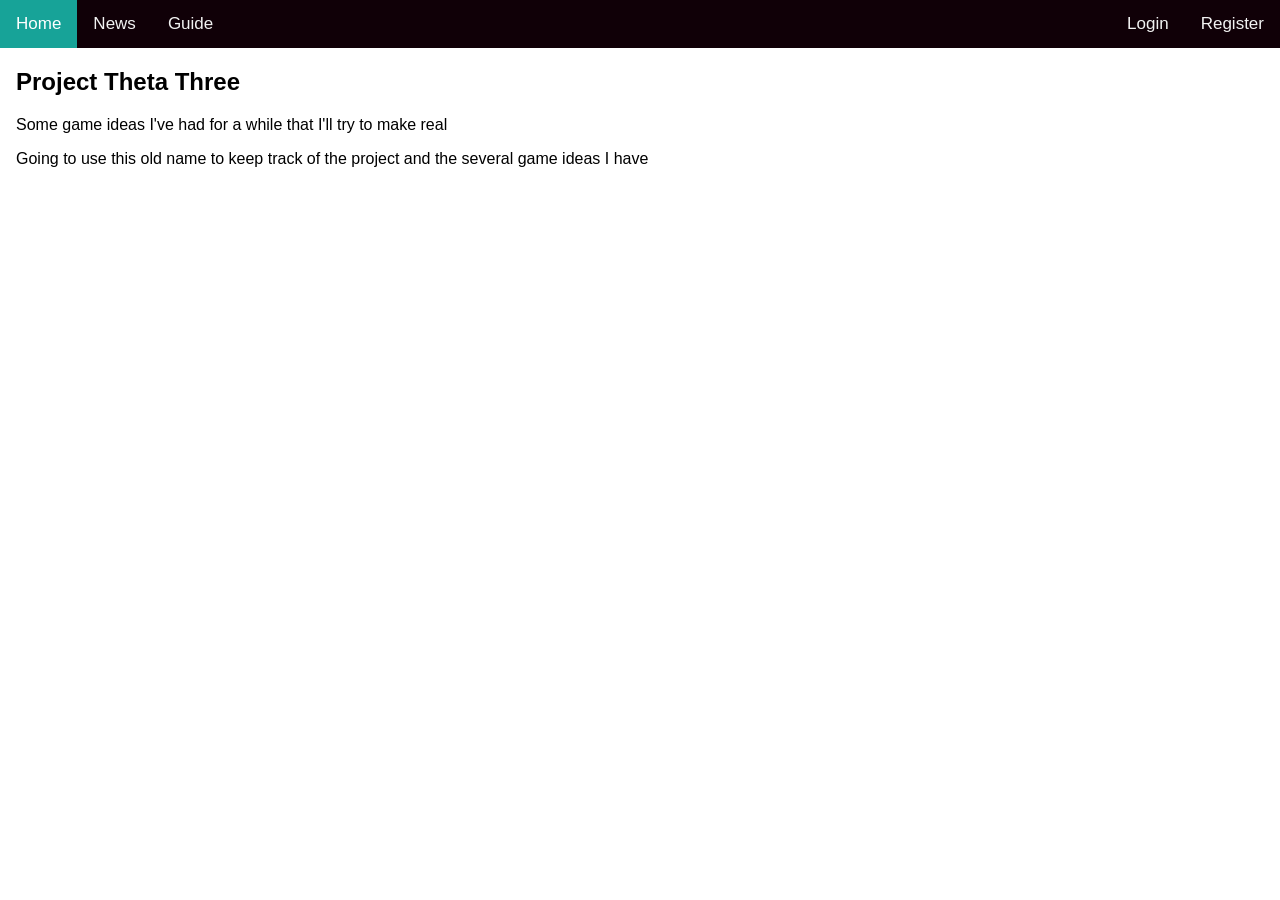
<file: FrontEnd/src/index.html>
<!DOCTYPE html>
<html lang="en">
<head>
    <meta charset="UTF-8">
    <meta name="viewport" content="width=device-width, initial-scale=1.0">
    <title>Project Theta Three</title>
    <link rel="stylesheet" href="styles.css">
</head>
<body>
    <div class="topnav">
    <a class="active" href="#home">Home</a>
    <a href="pages/news.html">News</a>
    <a href="pages/guide.html">Guide</a>
        <div class="topnav-right">
            <a href="#login">Login</a>
            <a href="#reg">Register</a>
        </div>
    </div>

    <div style="padding-left:16px">
    <h2>Project Theta Three</h2>
    <p>Some game ideas I've had for a while that I'll try to make real</p>
    <p>Going to use this old name to keep track of the project and the several game ideas I have</p>
    </div>
</body>
</html>
</file>
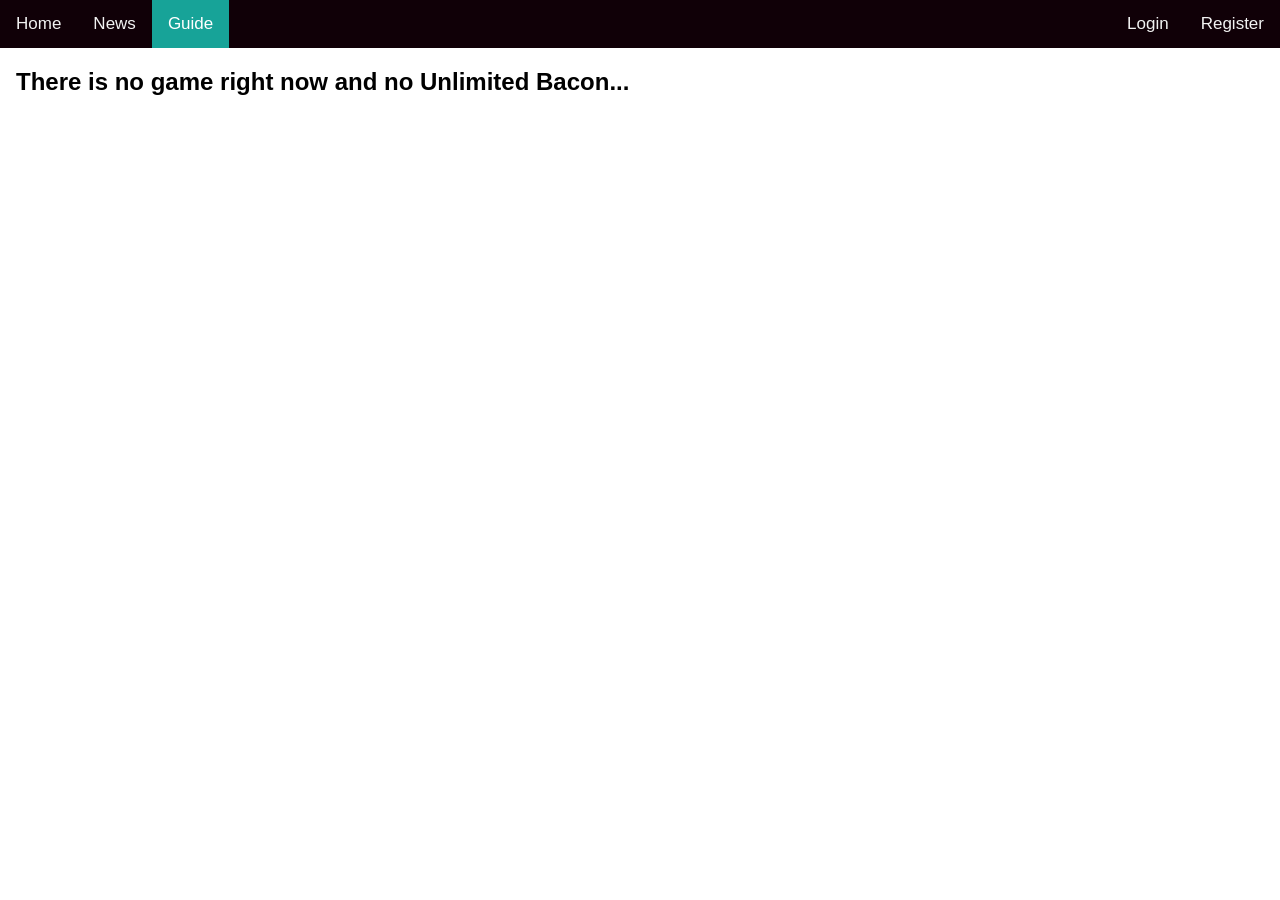
<file: FrontEnd/src/pages/guide.html>
<!DOCTYPE html>
<html lang="en">
<head>
    <meta charset="UTF-8">
    <meta name="viewport" content="width=device-width, initial-scale=1.0">
    <title>Project Theta Three | Guide</title>
    <link rel="stylesheet" href="/FrontEnd/src/styles.css">
</head>
<body>
    <div class="topnav">
    <a href="/FrontEnd/src/index.html">Home</a>
    <a href="news.html">News</a>
    <a class="active" href="guide.html">Guide</a>
        <div class="topnav-right">
            <a href="#login">Login</a>
            <a href="#reg">Register</a>
        </div>
    </div>

    <div style="padding-left:16px">
    <h2>There is no game right now and no Unlimited Bacon...</h2>
</body>
</html>
</file>
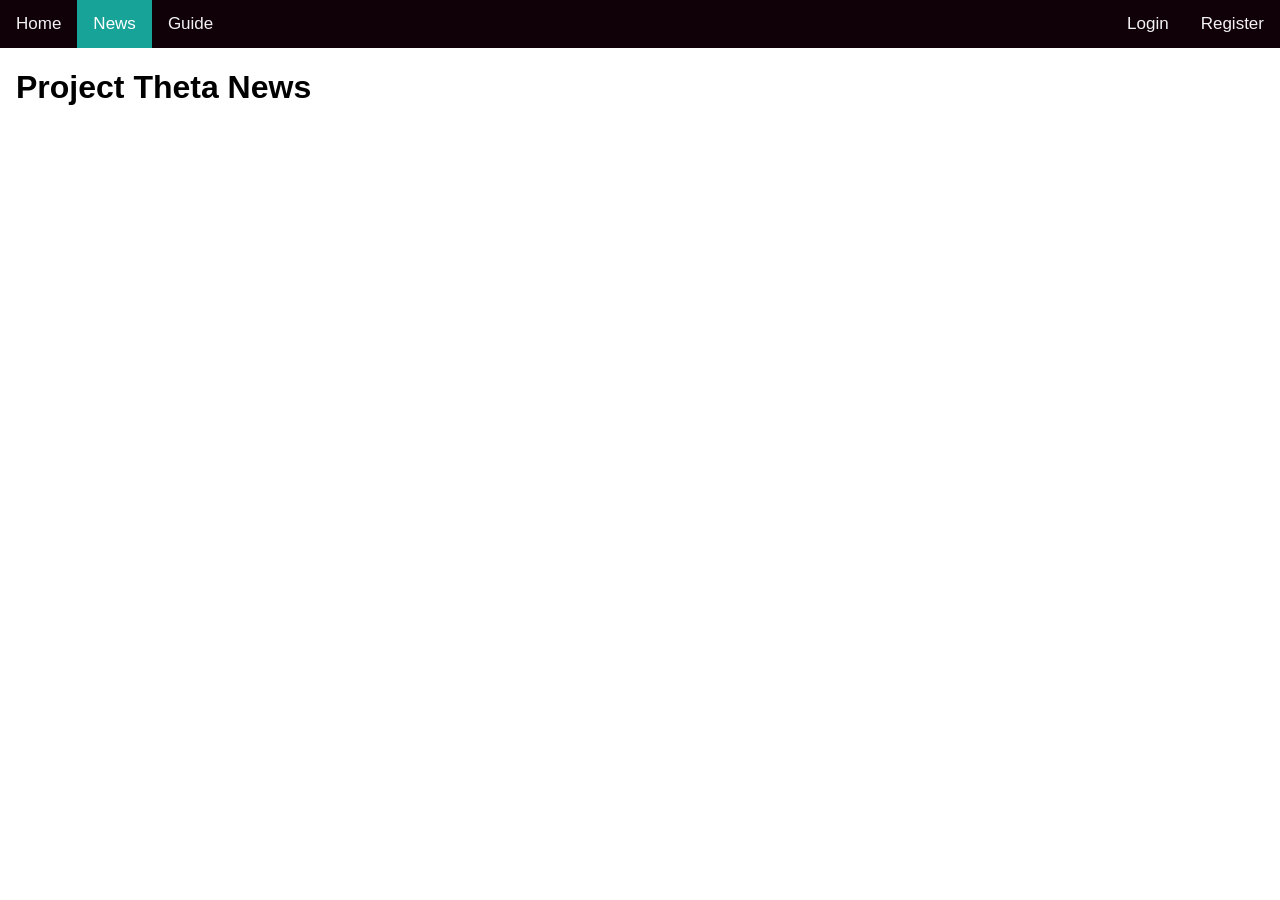
<file: FrontEnd/src/pages/news.html>
<!DOCTYPE html>
<html lang="en">
<head>
    <meta charset="UTF-8">
    <meta name="viewport" content="width=device-width, initial-scale=1.0">
    <title>Project Theta Three | News</title>
    <link rel="stylesheet" href="/FrontEnd/src/styles.css">
</head>
<body>
    <div class="topnav">
    <a href="/FrontEnd/src/index.html">Home</a>
    <a class="active" href="news.html">News</a>
    <a href="guide.html">Guide</a>
        <div class="topnav-right">
            <a href="#login">Login</a>
            <a href="#reg">Register</a>
        </div>
    </div>

    <div style="padding-left:16px">
    <h1>
        Project Theta News
    </h1>
    
</body>
</html>
</file>
<file: FrontEnd/src/styles.css>
body {
  margin: 0;
  font-family: Arial, Helvetica, sans-serif;
}

.topnav {
  overflow: hidden;
  background-color: #100007;
}

.topnav a {
  float: left;
  color: #f2f2f2;
  text-align: center;
  padding: 14px 16px;
  text-decoration: none;
  font-size: 17px;
}

.topnav a:hover {
  background-color: #ddd;
  color: black;
}

.topnav a.active {
  background-color: #17A398;
  color: white;
}

.topnav-right {
  float: right;
}
</file>
